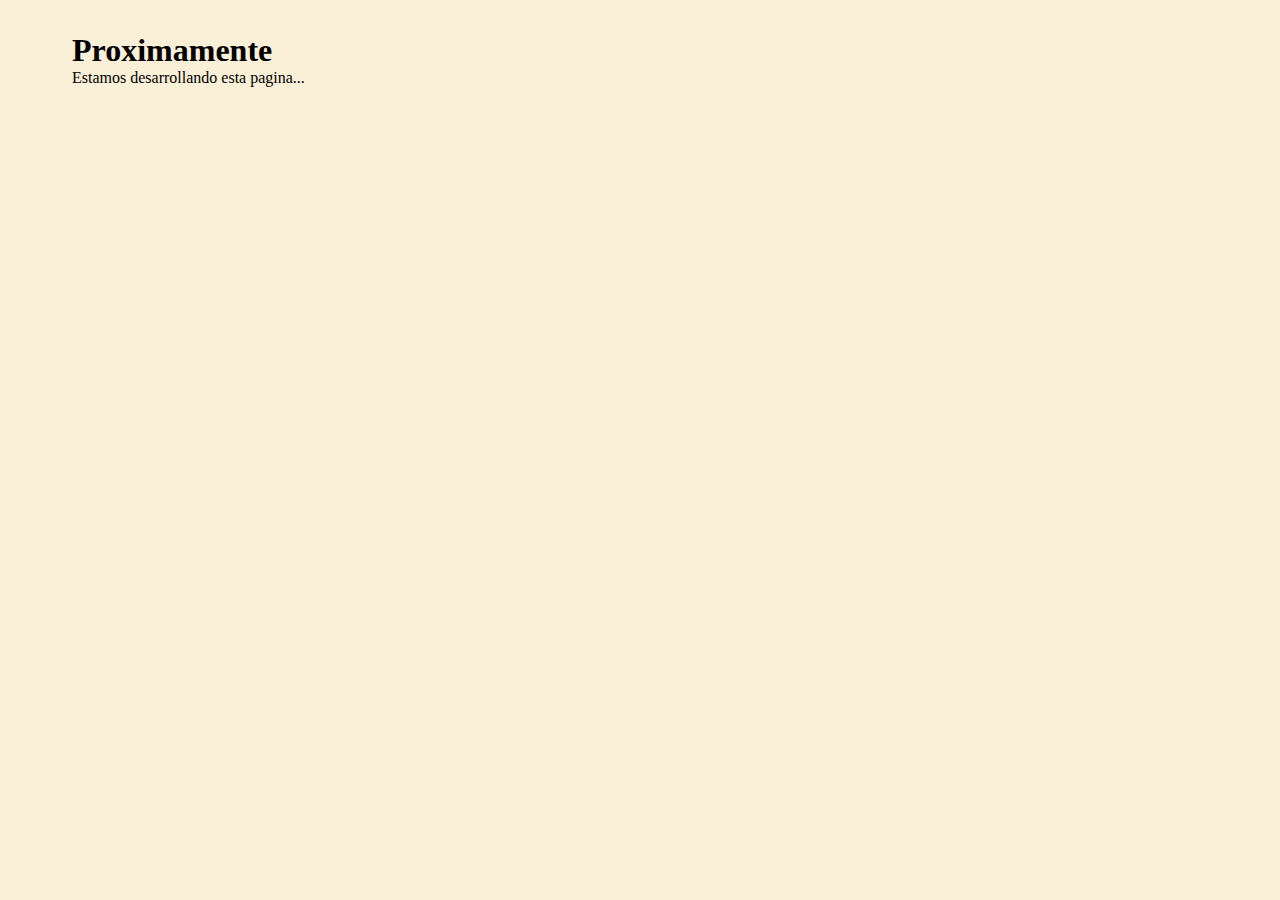
<file: index.html>
<!DOCTYPE html>
<html lang="es">

<head>
    <meta charset="UTF-8">
    <meta name="viewport" content="width=device-width, initial-scale=1.0">
    <link rel="stylesheet" href="https://unicons.iconscout.com/release/v4.0.8/css/line.css">
    <title>Resume Craft</title>
    <link rel="stylesheet" href="styles.css">
</head>

<body>
    <main>
        <section class="sectionTemplates container">
            <h1>Proximamente</h1>
            <p>Estamos desarrollando esta pagina...</p>
        </section>
    </main>


</body>

</html>
</file>
<file: styles.css>
:root {
    --body-color: #faf0d7;
    --normal-color: #ecc6b3;
    --link-color: #296ba1;
    --text-color: #2d3868;


}

* {
    margin: 0;
    padding: 0;
    box-sizing: border-box;
}

html {
    scroll-behavior: smooth;
}

body {
    background-color: var(--body-color);
}

a {
    text-decoration: none;
}

.container {
    max-width: 1200px;
    margin-left: auto;
    margin-right: auto;
}

.sectionTemplates {
    height: 100vh;
    padding: 2rem;
}

.sectionTemplates header {
    display: flex;
    flex-direction: column;
    align-items: center;
}

.title {
    font-size: 3rem;
    color: var(--text-color);
    margin-bottom: 1rem;
}

.description {
    font-size: 1.2rem;
}

.sectionTemplates header {
    margin-bottom: 4rem;
}

.hr {
    grid-column: 1/-1;
    width: 80%;
    margin: 0 auto;
    border: none;
    border-top: 2px solid var(--link-color);
}

.containerTemplates {
    margin-top: 4rem;
}

.containerTemplates {
    width: 100%;
    max-width: 1200px;
    display: flex;
    flex-direction: row;
    flex-wrap: wrap;
    justify-content: center;
    margin-left: auto;
    margin-right: auto;
}

.cardTemplate {
    width: 250px;
    height: 400px;
    box-shadow: 0 2px 2px rgba(0, 0, 0, 0.5);
    border-radius: 10px;
    overflow: hidden;
    margin: 20px;
    text-align: center;
    transition: all .3s;
}

.cardTemplate:hover {
    transform: translateY(-10px);
    box-shadow: 0 12px 16px rgba(0, 0, 0, 0.2);
}

.imgCard {
    width: 220px;
    height: 280px;
    margin: 1rem 0;
    aspect-ratio: 9/16;
    border-radius: 10px;
}

.titleCard {
    margin-bottom: .6rem;
    color: var(--text-color);
}

.link {
    font-size: 2rem;
    color: gray;
}

.link:hover {
    color: var(--link-color);
}
</file>
